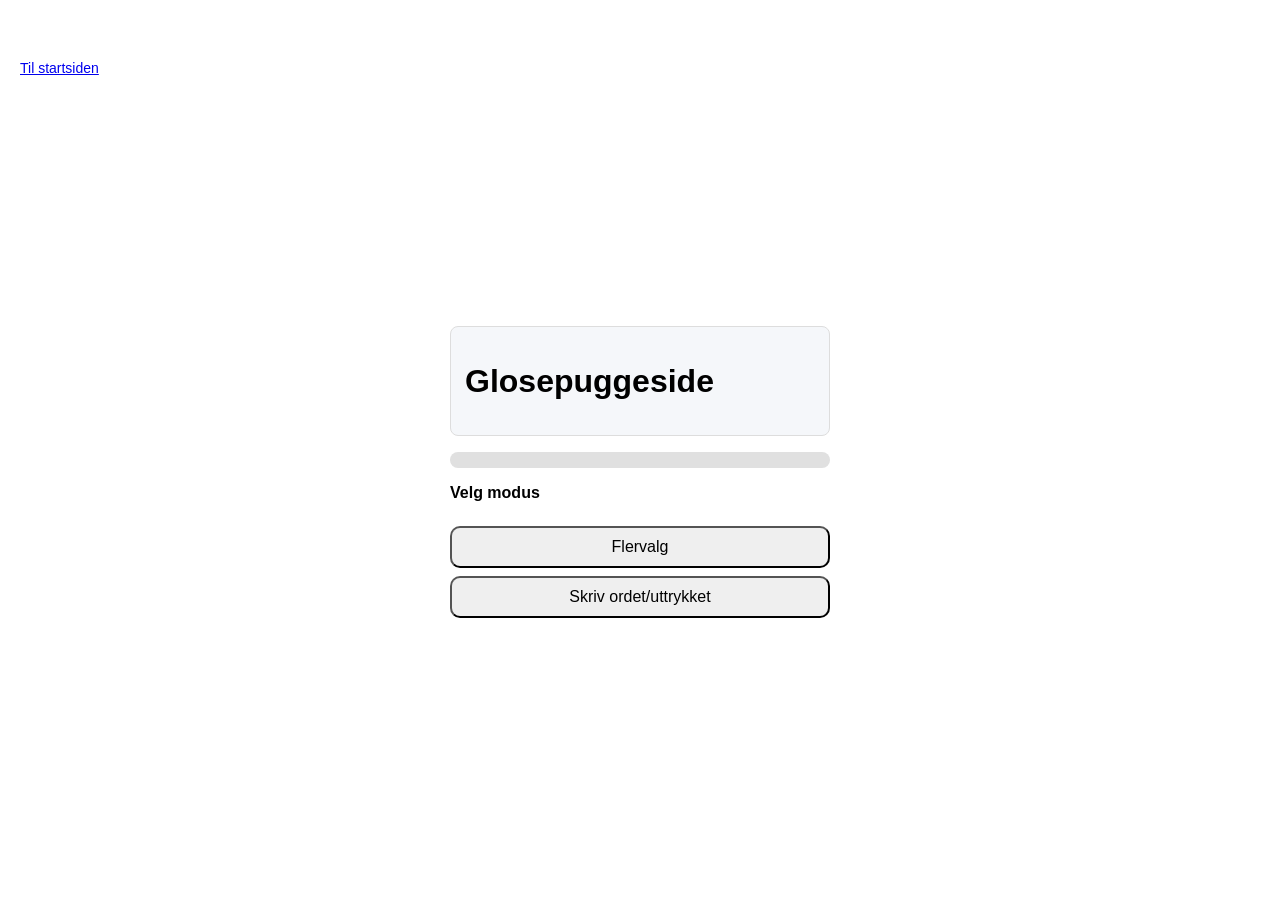
<file: index.html>
<!DOCTYPE html>
<html lang="no">
<head>
  <meta charset="UTF-8">
  <meta name="viewport" content="width=device-width, initial-scale=1.0">
  <title>Puggepuggepugge!</title>
  <link rel="stylesheet" href="EspanolStyle.css">
</head>
<body>

<a href="index.html" class="back-link">Til startsiden</a>

<div id="box">
  <div id="intro">
    <h1>Glosepuggeside</h1>
  </div>

  <div id="progress">
    <div id="progressBar"></div>
  </div>

  <p id="stats"></p>
  <p id="final"></p>

  <p id="modeTitle"><strong>Velg modus</strong></p>
  <div id="modeSelect">
    <button onclick="setMode('mc')">Flervalg</button>
    <button onclick="setMode('write')">Skriv ordet/uttrykket</button>
  </div>

  <div id="wordEntry">
    <label for="wordList"><strong>Legg inn ordlisten</strong></label>
    <p class="help-text">Én linje per par med ord/uttrykk. Ha komma mellom det utenlandske ordet/uttrykket og det norske.</p>
    <textarea id="wordList" rows="10" placeholder="hola, hei&#10;muchas gracias, tusen takk&#10;adiós, ha det&#10;dónde está la playa, hvor er stranda"></textarea>
    <p id="listError" class="list-error"></p>
    <button id="startQuizBtn" onclick="startGame()">Start QUIZ</button>
  </div>

  <p id="question"></p>

  <input id="answer" placeholder="Skriv inn svaret ditt">
  <div id="pointPopup">+1 poeng</div>
  <p></p>
  <button id="responderBtn" onclick="checkAnswer()">Svar</button>

  <div id="mcOptions">
    <button onclick="checkMC(0)" id="opt0"></button>
    <button onclick="checkMC(1)" id="opt1"></button>
    <button onclick="checkMC(2)" id="opt2"></button>
    <button onclick="checkMC(3)" id="opt3"></button>
  </div>

  <button id="nextBtn" onclick="nextQuestion()">Continue</button>
  <p id="feedback"></p>

<div id="restartOptions" style="display:none;">
  <button onclick="restartSameList('mc')">
    Start på nytt med samme liste (flervalg)
  </button>

  <button onclick="restartSameList('write')">
    Start på nytt med samme liste (skriv inn)
  </button>

  <button onclick="newList()">
    Lag en ny liste
  </button>
</div>

</div>

<script src="EspanolScript.js" defer></script>
</body>
</html>
</file>
<file: EspanolStyle.css>
#answer {
  font-size: 16px;
  padding: 10px;
  line-height: 1.4;
  border-radius: 8px;
  width: 100%;
  box-sizing: border-box;
}

#pointPopup {
  position: absolute;
  margin-top: -12px;
  padding: 7px 12px;
  font-size: 22px;
  font-weight: 800;
  color: #168a46;
  background: #eafaf1;
  border: 2px solid #2ecc71;
  border-radius: 999px;
  box-shadow: 0 4px 12px rgba(46, 204, 113, 0.28);
  opacity: 0;
  transform: translateY(0) scale(0.85);
  pointer-events: none;
  z-index: 20;
}

#pointPopup.show {
  animation: floatUp 1.25s ease-out forwards;
}

@keyframes floatUp {
  0% { opacity: 0; transform: translateY(4px) scale(0.85); }
  18% { opacity: 1; transform: translateY(-4px) scale(1.08); }
  55% { opacity: 1; transform: translateY(-14px) scale(1); }
  100% { opacity: 0; transform: translateY(-38px) scale(0.96); }
}

body {
  font-family: Arial, sans-serif;
  margin: 0;
  min-height: 100vh;
  display: flex;
  justify-content: center;
  align-items: center;
}

#box {
  max-width: 420px;
  width: 100%;
  padding: 20px;
  box-sizing: border-box;
  margin-top: 60px;
}

/* Skjult ved start */
#wordEntry,
#question,
#answer,
#responderBtn,
#mcOptions,
#nextBtn,
#restartOptions {
  display: none;
}

#modeSelect button,
#mcOptions button,
#nextBtn,
#responderBtn,
#startQuizBtn,
#restartOptions button {
  padding: 10px;
  margin-top: 8px;
  width: 100%;
}

#wordEntry {
  margin-top: 16px;
}

#wordList {
  width: 100%;
  min-height: 190px;
  box-sizing: border-box;
  resize: vertical;
  margin-top: 8px;
  padding: 10px;
  border: 2px solid #ddd;
  border-radius: 8px;
  font: inherit;
  line-height: 1.4;
}

.help-text {
  color: #555;
  font-size: 14px;
  line-height: 1.45;
}

.list-error {
  min-height: 20px;
  color: #c0392b;
  font-weight: bold;
  font-size: 14px;
}

#mcOptions button {
  background: #fafafa;
  border: 2px solid #ddd;
  border-radius: 6px;
  cursor: pointer;
}

#mcOptions button.correct {
  background: #d4f8d4;
  border-color: #2ecc71;
}

#mcOptions button.wrong {
  background: #f8d4d4;
  border-color: #e74c3c;
}

#feedback {
  margin-top: 10px;
  font-weight: bold;
}

#progress {
  height: 16px;
  background: #e0e0e0;
  border-radius: 8px;
  margin: 15px 0;
  overflow: hidden;
}

#progressBar {
  height: 100%;
  width: 0%;
  background: #676968;
  transition: width 0.3s;
}

#answer.correct {
  border: 2px solid #2ecc71;
  background: #eafaf1;
}

#answer.wrong {
  border: 2px solid #e74c3c;
  background: #fdecea;
}

#intro {
  background: #f5f7fa;
  border: 1px solid #ddd;
  border-radius: 8px;
  padding: 14px;
  margin-bottom: 16px;
}

#intro h3 {
  margin-top: 0;
  font-size: 16px;
}

button:hover {
  opacity: 0.9;
}

button {
  border-radius: 10px;
  font-size: 16px;
  cursor: pointer;
}

.q-line {
  margin-bottom: 8px;
}

.q-word {
  font-size: 20px;
}

.back-link {
  position: fixed;
  top: 60px;
  left: 20px;
  z-index: 999;
  font-size: 14px;
}

@media (max-width: 480px) {
  body {
    padding-top: calc(56px + env(safe-area-inset-top));
  }

  .back-link {
    display: none;
  }
}
</file>
